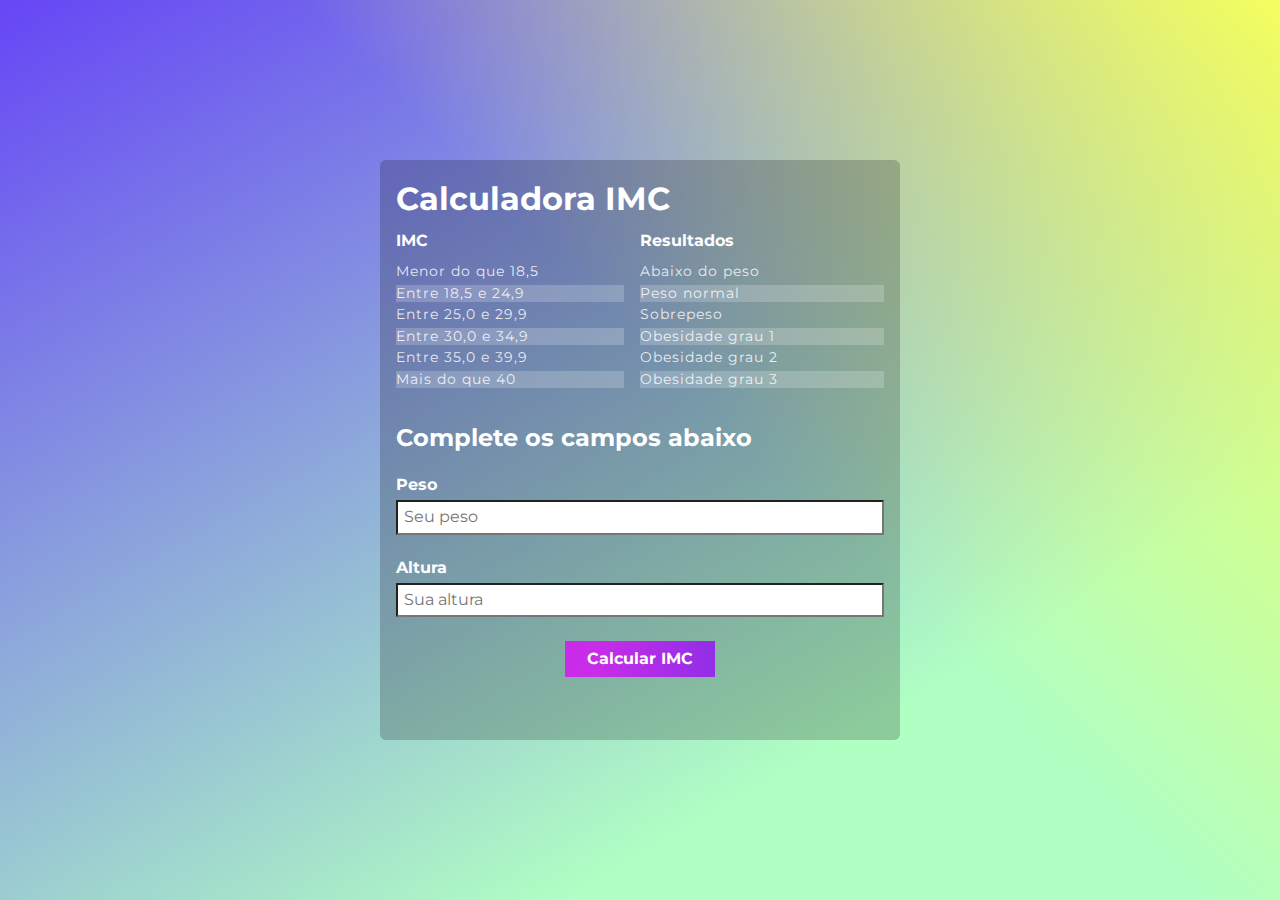
<file: index.html>
<!DOCTYPE html>

<html lang="pt-br">

<head>
  <meta charset="utf-8">
  <meta http-equiv="X-UA-Compatible" content="IE=edge">
  <meta name="viewport" content="width=device-width, initial-scale=1, shrink-to-fit=no">
  <meta name="description" content="Descubra o seu índice de massa corporal em segundos!">
  <title>Calculadora IMC</title>
  <link rel="preconnect" href="https://fonts.googleapis.com">
  <link rel="preconnect" href="https://fonts.gstatic.com" crossorigin>
  <link href="https://fonts.googleapis.com/css2?family=Montserrat:ital,wght@0,400;0,600;0,700;0,900;1,400;1,600;1,700;1,900&display=swap" rel="stylesheet"> 
  <link rel="stylesheet" href="css/normalize.css">
  <link rel="stylesheet" href="css/style.css">
  <script defer src="script.js"></script>
</head>

<body class="body"> <!-- 
  <div class="container__opacity">
    <div class="popup">
      <p class="popup__complement">IMC: 16,6</p>

      <div class="popup__message message">
        <p class="message__text">Seu quadro é:</p>
        <p class="message__text message__text--status">ACIMA DO PESO</p>
      </div>

      <button class="popup__button" onclick="">Fechar</button>
    </div>
  </div> -->
  <div class="container">
    <h1 class="container__title">Calculadora IMC</h1>

    <section class="container__section container__section--table">
      <div class="column column--left">
        <h2 class="column__legend">IMC</h2>

        <ul class="table">
          <li class="table__item">Menor do que 18,5</li>
          <li class="table__item">Entre 18,5 e 24,9</li>
          <li class="table__item">Entre 25,0 e 29,9</li>
          <li class="table__item">Entre 30,0 e 34,9</li>
          <li class="table__item">Entre 35,0 e 39,9</li>
          <li class="table__item">Mais do que 40</li>
        </ul>

      </div>
      <div class="column">
        <h2 class="column__legend">Resultados</h2>

        <ul class="table">
          <li class="table__item">Abaixo do peso</li>
          <li class="table__item">Peso normal</li>
          <li class="table__item">Sobrepeso</li>
          <li class="table__item">Obesidade grau 1</li>
          <li class="table__item">Obesidade grau 2</li>
          <li class="table__item">Obesidade grau 3</li>
        </ul>

      </div>
    </section>
    <section class="container__section">
      <form class="form" action="">
        <legend class="form__legend">Complete os campos abaixo</legend>

        <div class="form__field">
          <label for="weight-input" class="form__label">Peso</label>
          <input id="weight-input" name="weight" type="number" class="form__input" min="4.5" max="500" step="0.5" placeholder="Seu peso">
        </div>

        <div class="form__field">
          <label for="height-input" class="form__label">Altura</label>
          <input id="heght-input" name="height" type="number" class="form__input" min="0.6" max="3" step="0.1" placeholder="Sua altura">
        </div>

        <input class="form__input form__input--submit" type="submit" value="Calcular IMC" onclick="getData(event); return false;">
      </form>
    </section>
  </div>
</body>

</html>
</file>
<file: css/style.css>
:root {
  --backgroundColor: 
    linear-gradient(225deg, rgb(244, 255, 94), rgba(0, 255, 221, 0.275) 45%), 
    linear-gradient(150deg, rgb(140, 0, 255), rgba(208, 255, 0, 0.275) 75%);
  --fontFamily: "Montserrat";
}

html {
  min-height: 580px;
  height: 100%;
}

body.body {
  min-height: 580px;
  height: 100%;
  font-family: var(--fontFamily);
  background: var(--backgroundColor);
  display: flex;
  align-items: center;
  justify-content: center;
  color: #FFF;
}

div.container {
  background: rgba(0, 0, 0, 0.2);
  width: 100%;
  max-width: 520px;
  height: 100%;
  max-height: 580px;
  border-radius: 6px;
}

h1.container__title, div.column--left h2.column__legend, div.column--left li.table__item {
  margin-left: 16px;
}

h1.container__title {
  margin-bottom: 0px;
  cursor: default;
}

section.container__section {
  margin-bottom: 32px;
}

section.container__section--table {
  display: flex;
  flex-wrap: wrap;
}

div.column {
  width: 50%;
}

h2.column__legend {
  font-size: 16px;
  cursor: default;
}

ul.table {
  list-style: none;
  padding-left: 0;
  margin: 0;
}

li.table__item {
  font-size: 14px;
  letter-spacing: 1px;
  line-height: 1.25;
  color: rgba(255, 255, 255, 0.85);
  margin: 4px 16px 4px 0;
  cursor: default;
}

li.table__item:nth-child(2n+2) {
  background-color: rgba(255, 255, 255, 0.2);
}

form.form {
  display: flex;
  flex-direction: column;
}

div.form__field {
  display: flex;
  flex-direction: column;
  margin: 24px 0 0 0;
}

legend.form__legend, label.form__label, input.form__input, p.error-message {
  margin: 0 16px;
}

legend.form__legend {
  font-size: 24px;
  font-weight: 700;
  cursor: default;
}

label.form__label {
  font-weight: 700;
  margin-bottom: 6px;
}

input.form__input {
  padding: 6px;
  box-shadow: 0 0 0 0;
  outline: 0;
  color: rgb(73, 73, 73);
}

input.form__input:focus {
  box-shadow: 0 0 6px 0;
}

input.form__input[type="number"] {
  appearance: textfield;
}

input.empty {
  border: 2px solid rgb(255, 0, 0);
}

input.empty:focus {
  box-shadow: 0 0 6px 0 rgb(255, 0, 0);
}

input.form__input--submit, button.popup__button {
  margin-top: 24px;
  width: 150px;
  height: 36px;
  align-self: center;
  font-weight: 700;
  color: #FFF;
  border: 0;
  background: linear-gradient(270deg, rgba(172, 184, 13, 0.6), rgba(140, 0, 255, 0.75), rgba(225, 0, 255, 0.75) 90%);
  background-size: 200% 200%;
  animation: colors 24s infinite ease-in-out;
  cursor: pointer;
}

@keyframes colors {
  0% {
    background-position: 0% 50%;
  }
  50% {
    background-position: 100% 50%;
  }
  100% {
    background-position: 0% 50%;
  }
}

div.container__opacity {
  position: absolute;
  width: 100%;
  height: 100%;
  background: var(--backgroundColor);
  display: flex;
  align-items: center;
  justify-content: center;
}

div.popup {
  width: 100%;
  max-width: 440px;
  height: 240px;
  background: rgba(51, 51, 51, 0.9);
  display: flex;
  flex-direction: column;
  justify-content: center;
  align-items: center;
}

div.popup__message {
  text-align: center;
}

p.message__text {
  margin: 2px;
  padding: 0;
}

p.message__text--status {
  font-size: 32px;
}

@media screen and (max-width: 520px) {
  div.container {
    min-height: 580px;
    border-radius: 0;
    max-height: fit-content;
  }
}
</file>
